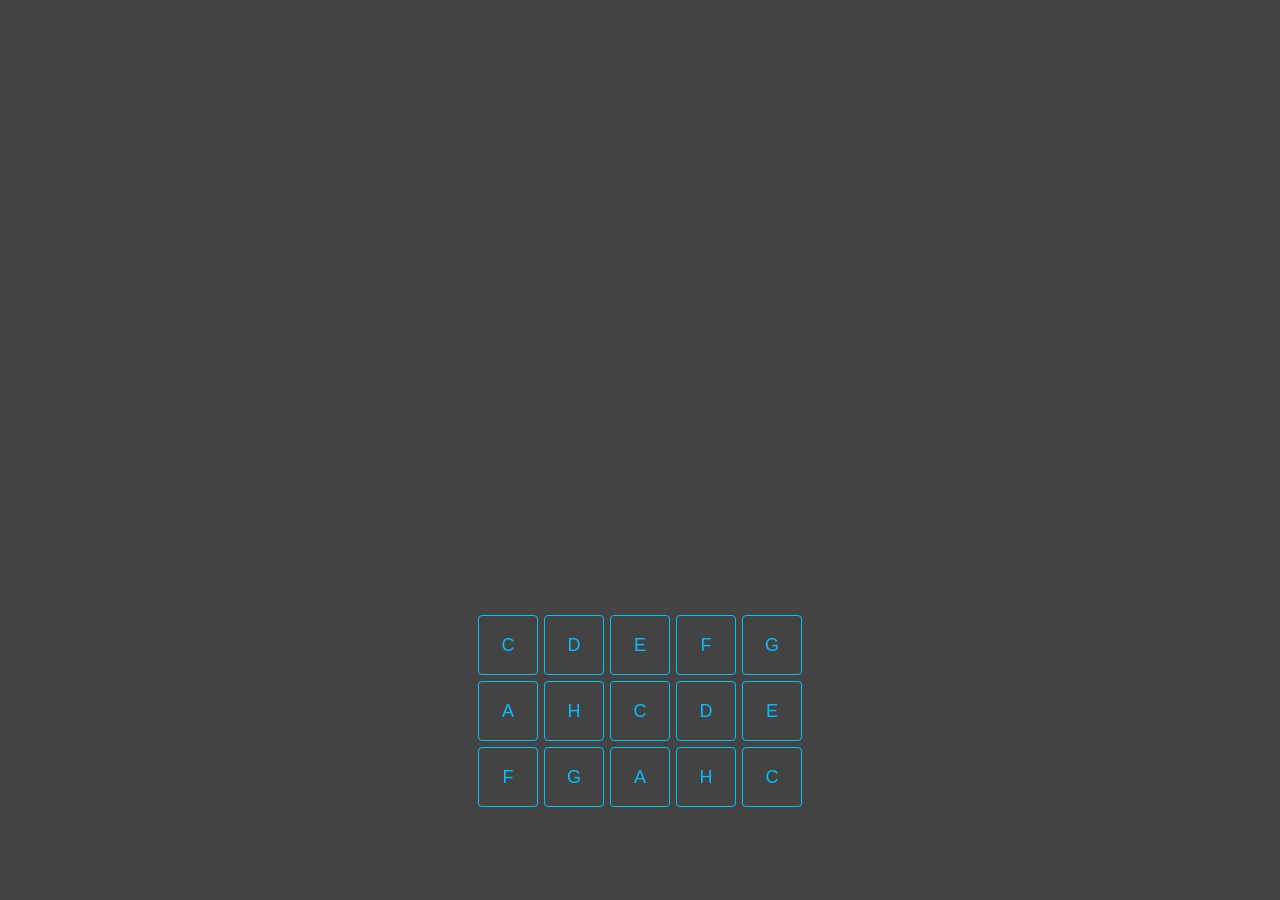
<file: index.html>
<!DOCTYPE html>
<html lang="en">

<head>
  <meta charset="UTF-8">
  <meta name="viewport" content="width=device-width, initial-scale=1.0, maximum-scale=1.0, user-scalable=no">
  <meta name="theme-color" content="#434343"/>
  <title>SkyMusic</title>
  <link rel="stylesheet" href="style_v6.css">
  <link rel="manifest" href="manifest.json">

  <style>
    *:not(input):not(select):not(code):not(textarea):not([contenteditable]) {
       -webkit-touch-callout: none;
       -webkit-user-select: none;
       -khtml-user-select: none;
       -moz-user-select: none;
       -ms-user-select: none;
       user-select: none;
    }
    </style>

</head>

<body>
  <div id="keyboard"></div>

  <script src="ui.js"></script>
  <script src="app.js"></script>
</body>

</html>
</file>
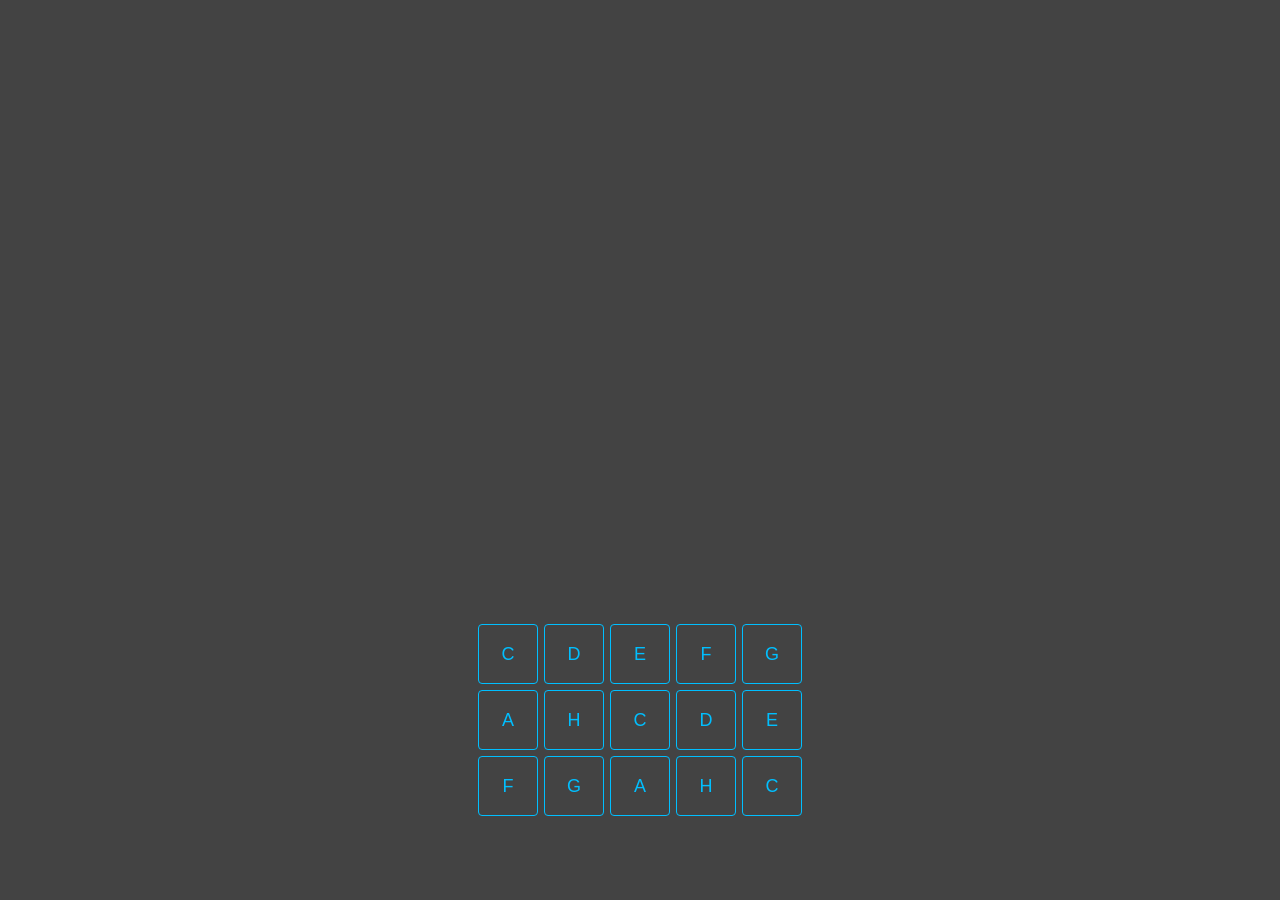
<file: index1.html>
<!DOCTYPE html>
<html lang="en">

<head>
  <meta charset="UTF-8">
  <meta name="viewport" content="width=device-width, initial-scale=1.0">
  <meta name="theme-color" content="#434343"/>
  <title>SkyMusic</title>
  <link rel="stylesheet" href="style_v3.css">
  <link rel="manifest" href="manifest.json">
</head>

<body>
  <div id="keyboard"></div>

  <script src="ui.js"></script>
  <script src="app.js"></script>
</body>

</html>
</file>
<file: style_v6.css>
:root {
    --bg1: #434343;
    --keySize: 60px;
    --keyColor: deepskyblue;
}

body {
    background-color: var(--bg1);
    overflow: hidden;
    height: 100vh;
    width: 100vw;
    margin: 0;
    padding: 0;
}

#keyboard {
    position: absolute;
    top: 90%;
    left: 50%;
    transform: translate(-50%, -100%);
    background-color: rgba(122, 182, 235, 0);
    width: fit-content;
}

.keyButton {
    margin: 3px;
    width: var(--keySize);
    height: var(--keySize);
    font-size: large;
    border-radius: 4px;
    border: 1px solid var(--keyColor);
    background-color: transparent;
    color: var(--keyColor);
    transition: 0.1s;
}

.keyButton:active {
    color: black;
    background-color: var(--keyColor);
    box-shadow: 0px 0px 10px rgb(93, 215, 255);
}
</file>
<file: style_v3.css>
:root {
    --bg1: #434343;
    --keySize: 60px;
    --keyColor: deepskyblue;
}

body {
    background-color: var(--bg1);
}

#keyboard {
    position: absolute;
    top: 80%;
    left: 50%;
    transform: translate(-50%, -50%);
    background-color: rgba(122, 182, 235, 0);
    width: fit-content;
}

.keyButton {
    margin: 3px;
    width: var(--keySize);
    height: var(--keySize);
    font-size: large;
    border-radius: 4px;
    border: 1px solid var(--keyColor);
    background-color: transparent;
    color: var(--keyColor);
    transition: 0.1s;
}

.keyButton:active {
    color: black;
    background-color: var(--keyColor);
    box-shadow: 0px 0px 10px rgb(93, 215, 255);
}
</file>
